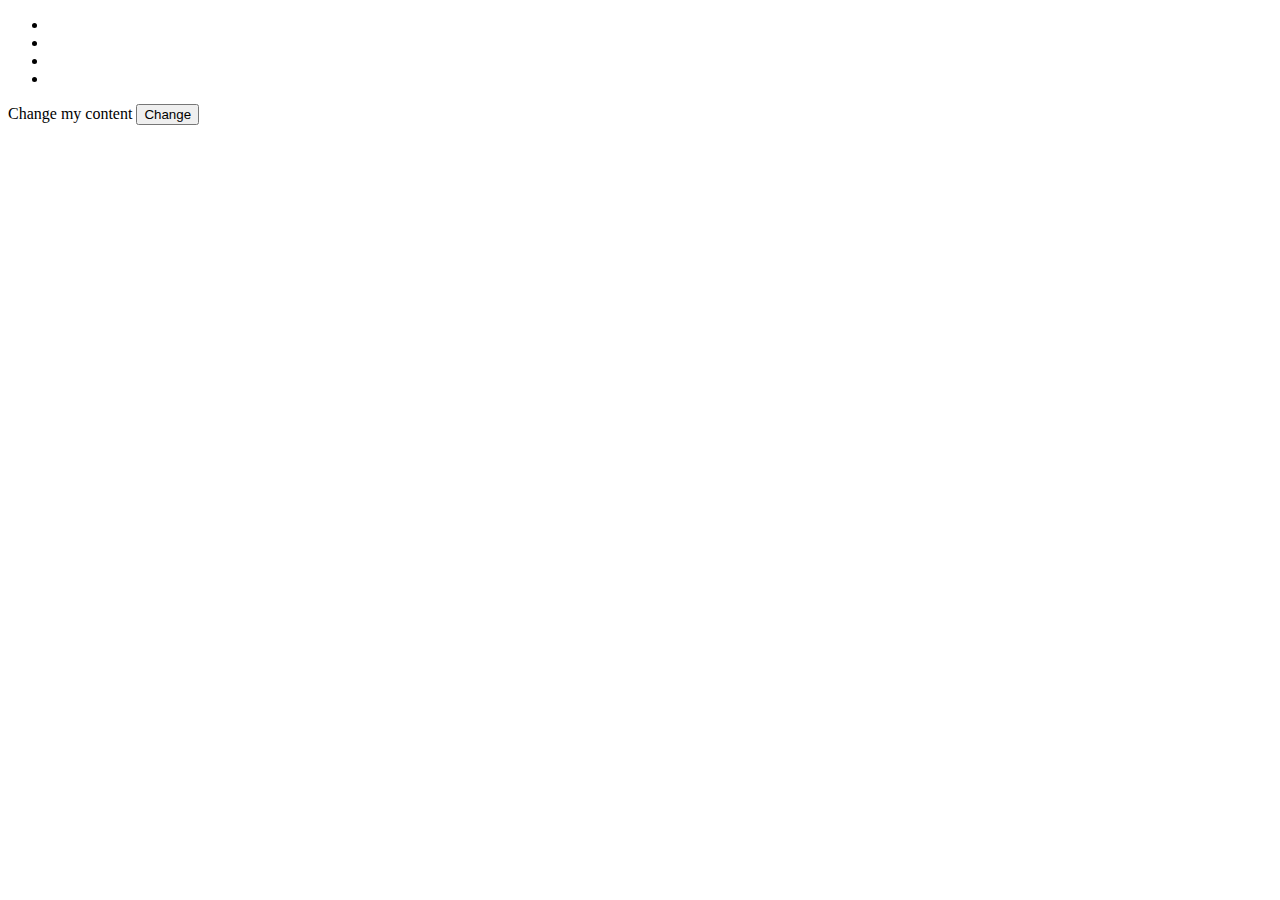
<file: day1/index.html>
<!DOCTYPE html>
<html lang="en">
<head>
    <meta charset="UTF-8">
    <meta name="viewport" content="width=device-width, initial-scale=1.0">
    <title>Document</title>
    <link rel="stylesheet" href="style.css">
</head>
<body>
    <ul>
        <li></li>
        <li></li>
        <li></li>
        <li></li>
    </ul>   
    <!-- (ul<li*4) -->
    

    <div class="first-child" style="margin-bottom: 5px;"></div>
    <div class="second-child" style="margin-top: 5px;"></div>


    <div class="change-html-content"></div>
        Change my content
    <button id="my-button">Change</button>
    <script src="./app.js"></script>
</body>
</html>
</file>
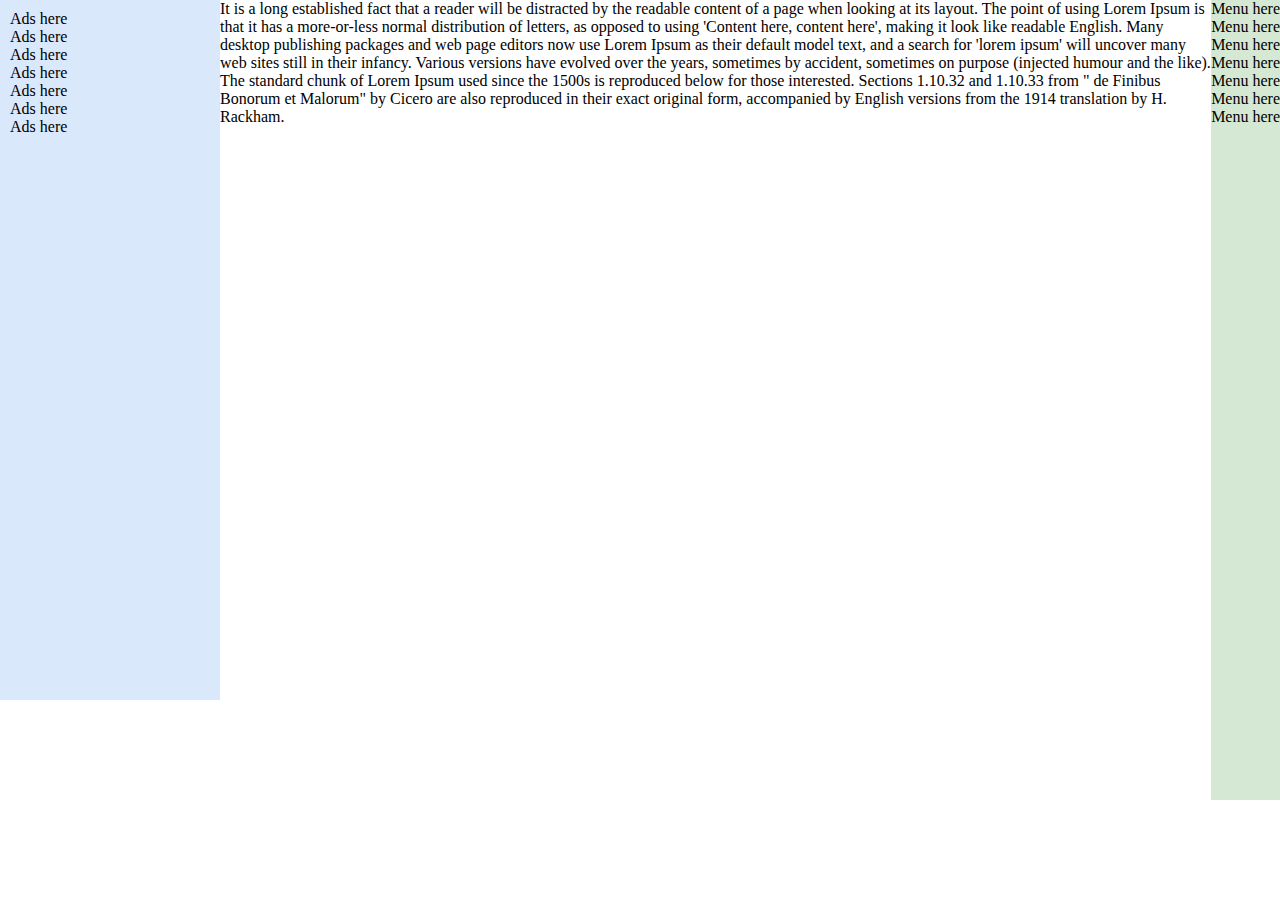
<file: day1/index2.html>
<!DOCTYPE html>
<html lang="en">
<head>
    <meta charset="UTF-8">
    <meta name="viewport" content="width=device-width, initial-scale=1.0">
    <title>Document</title>
    <link rel="stylesheet" href="style2.css">
</head>
<body>
    <div class="container">
        <div class="child1" style="padding: 10px;">
            <p>Ads here</p>
            <p>Ads here</p>
            <p>Ads here</p>
            <p>Ads here</p>
            <p>Ads here</p>
            <p>Ads here</p>
            <p>Ads here</p>
        </div>
        <div class="child2">
            <div>
                It is a long established fact that a reader will be distracted by the readable content of a page when looking at its layout. 
                The point of using Lorem Ipsum is that it has a more-or-less normal distribution of letters, as opposed to using 'Content here,
                content here', making it look like readable English. Many desktop publishing packages and web page editors now use Lorem Ipsum as
                their default model text, and a search for 'lorem ipsum' will uncover many web sites still in their infancy. Various versions 
                have evolved over the years, sometimes by accident, sometimes on purpose (injected humour and the like).
            </div>
            <div>
                The standard chunk of Lorem Ipsum used since the 1500s is reproduced below for those interested. Sections 1.10.32 and 1.10.33 from "
                de Finibus Bonorum et Malorum" by Cicero are also reproduced in their exact original form, accompanied by English versions from the 1914 
                translation by H. Rackham.

            </div>
        </div>
        <div class="child3">
            <p>Menu here</p>
            <p>Menu here</p>
            <p>Menu here</p>
            <p>Menu here</p>
            <p>Menu here</p>
            <p>Menu here</p>
            <p>Menu here</p>
        </div>
    </div>
    
</body>
</html>
</file>
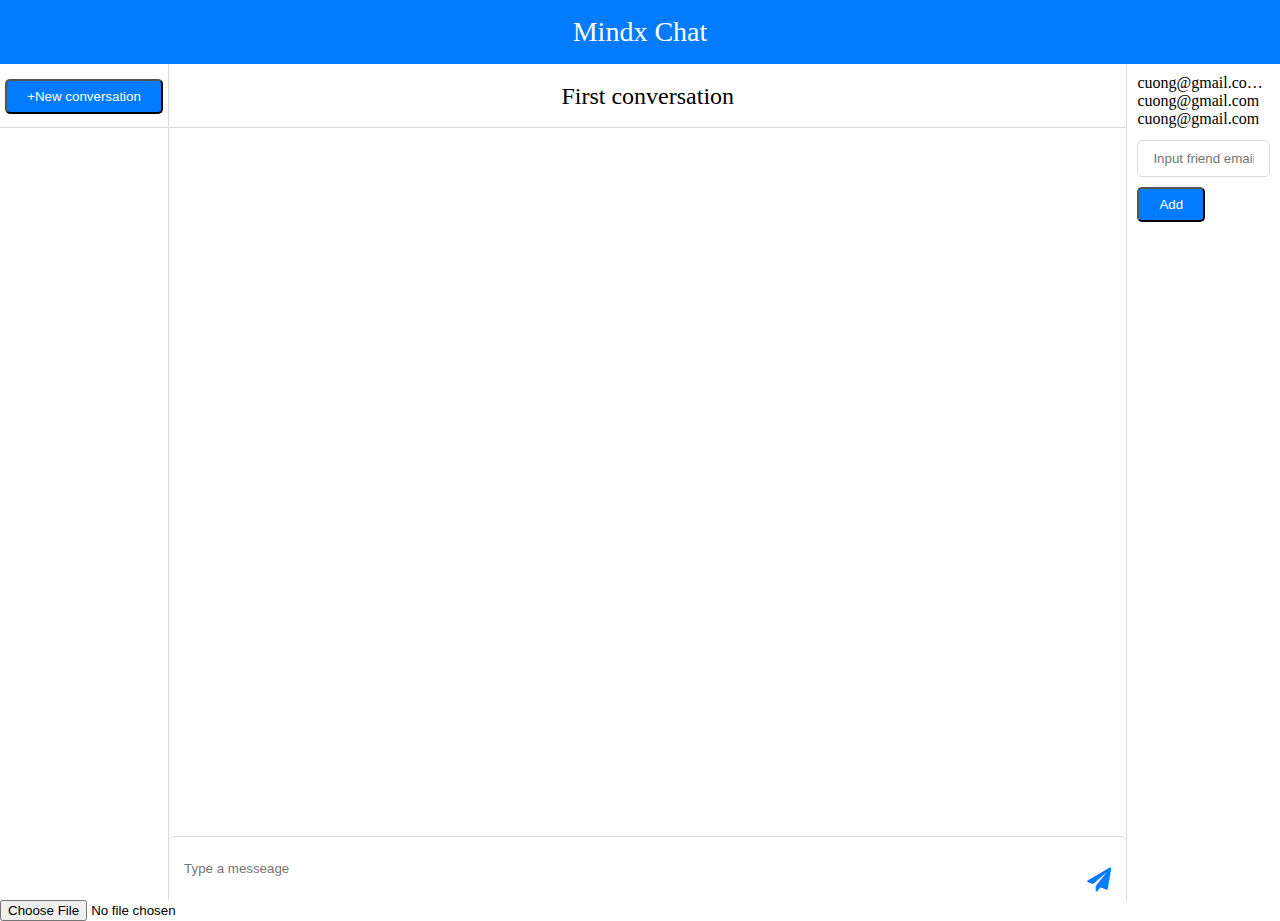
<file: Chat-app/html/temp.html>
<!DOCTYPE html>
<html lang="en">
<head>
    <meta charset="UTF-8">
    <meta name="viewport" content="width=device-width, initial-scale=1.0">
    <title>Document-test</title>
    <link rel="stylesheet" href="../css/style.css">
    <link rel="stylesheet" href="../css/register.css">
    <link rel="stylesheet" href="../css/login.css">
    <link rel="stylesheet" href="../css/chat.css">
    <link rel="stylesheet" href="https://cdnjs.cloudflare.com/ajax/libs/font-awesome/4.7.0/css/font-awesome.min.css">
</head>
<body>
    <!-- <div class="LoginCointainer">
        <div class="AsideRight">
            <div class="header">
                <h3>MindX chat</h3>
            </div>
            <form id="login-form">
                <div class="input-wrapper">
                    <input type="text" placeholder="Email" name="email">
                    <div class="error" id="email-error"></div>
                </div>
                <div class="input-wrapper">
                    <input type="password" placeholder="Password" name="password">
                    <div class="error" id="password-error"></div>
                </div>
                <div class="form-action">
                    <span class="cursor-pointer" id="redirect-to register" onclick="redirect_to_register()">
                        Don't have an account? Register
                    </span>
                    <button class="btn" type="submit">
                        Login
                    </button>
                </div>
            </form>
        </div>
    </div> -->
    <!-- <div class="chat-container">
        <div class="header">
            <button type="submit" id="log-out">
                <i class="fa fa-sign-out" aria-hidden="true"></i>
            </button>
            Mindx Chat
        </div>
        <div class="main">
            <div class="aside-left">
                <div class="create-conversation">
                    <button class="btn">+New conversation</button>
                </div>
                <div class="list-conversations">
                    <div class="conversation current cursor-pointer">
                        <div class="conversation-title">First conversation</div>
                        <div class="conversation-num-user">2 user</div>
                    </div>
                    <div class="conversation cursor-pointer">
                        <div class="conversation-title">Second conversation</div>
                        <div class="conversation-num-user">2 user</div>
                    </div>

                </div>
            </div>
            <div class="conversation-detail">
                <div class="conversation-header">
                    First conversation
                </div>
                <div class="list-messages">
                    <div class="message-container mine">
                        <div class="content">
                            Hello world
                            <div class="time" style="#">Thứ 6, 07/08/2020 19:20</div>
                        </div>
                    </div>
                    <div class="message-container their">
                        <div class="owner">
                            abc@gmail.com
                        </div>
                        <div class="content">
                            Hiiiiiiiiiii
                        </div>
                    </div>
                </div>
                <form id="send-message-form">
                    <div class="input-wrapper">
                        <input type="text" placeholder="Type a messeage" name="messeage" >
                    </div>
                    <button type="submit">
                        <i class="fa fa-paper-plane" aria-hidden="true"></i>
                    </button>
                </form>
            </div>
        </div>
    </div> -->
    <!-- <div class="create-conversation-container">
        <div class="header">
            Mindx Chat
        </div>
        <div class="main" style="padding: 50px 20%;">
            <form id="create-conversation-form">
                <div style="padding-bottom: 10px;">
                    Create a new conversation
                </div>
                <div class="input-wrapper">
                    <input type="text" placeholder="Conversation name" name="conversationTitle">
                    <div class="error" id="conversation-name-error"></div>
                </div>
                <div class="input-wrapper">
                    <input type="text" placeholder="Friend email" name="conversationEmail">
                    <div class="error" id="conversation-email-error"></div>
                </div>
                <button class="btn" type="submit">Save</button>
                <button class="btn btn-light" type="button" id="back-to-chat">Cancel</button>
            </form>
        </div>
    </div> -->          
    <div class="chat-container">
        <div class="header">
            Mindx Chat
        </div>
        <div class="main">
            <div class="aside-left">
                <div class="create-conversation">
                    <button class="btn">+New conversation</button>
                </div>
                <div class="list-conversations">
                  
                </div>
            </div>
            <div class="conversation-detail">
                <div class="conversation-header">
                    First conversation
                </div>
                <div class="list-messages">

                </div>
                <form id="send-message-form">
                    <div class="input-wrapper">
                        <input  type="text" placeholder="Type a messeage" name="message">
                    </div>
                    <button type="submit">
                        <i class="fa fa-paper-plane" aria-hidden="true"></i>
                    </button>
                </form>
            </div>
            <div class="aside-right">
                <div class="list-user">
                    <div class="user">
                        cuong@gmail.comdddddddddddddddddddddddddddddddd
                        cuong@gmail.com
                        cuong@gmail.com

                    </div>
                    <form id="add-user-form">
                        <div class="input-wrapper">
                            <input type="text" placeholder="Input friend email" name="email" >
                            <div class="error" id="add-user-email-error"></div>
                        </div>
                        <button type="submit" class="btn">Add</button>
                    </form>

                </div>
            </div>
        </div>
    </div>
    <div>
        <input type="file" name="choose">
    </div>
</body>
</html>
</file>
<file: day1/style.css>
p{
    color: blue;
}
img :hover{
    cursor: pointer;
}
.firt-child{
    width: 50px;
    height: 50px;
    background-color: gray;

}
</file>
<file: Chat-app/css/style.css>
*{
    padding: 0;
    margin: 0;
    box-sizing: border-box;
}
.input-wrapper input {
    border: 1px solid #dbdbdb ; 
    padding: 10px 15px; 
    border-radius: 5px;
    width: 100%;
    outline: none;
}
.input-wrapper{
    margin-bottom: 10px;
}
.btn{
    padding: 8px 20px;
    color: #ffffff;
    background-color: #037BFE;
    border-radius: 5px;
    cursor: pointer;
}
.error {
    color: #ff0000; 
}
.cursor-pointer{
    cursor: pointer;
    
}
.cursor-pointer:hover{
    color: #037BFE;
}
</file>
<file: Chat-app/css/register.css>
.register-container{
    background-image: url(../images/register-background.jpg);
    height: 100vh;
    background-size: cover;
    display: flex;
    justify-content: flex-end;
}
.register-container .aside-right{
    height: 100vh;
    background-color: #fff;
    width: 30%;

}
.register-container .aside-right .header h3{
    font-size: 40px;
    font-family: Arial, Helvetica, sans-serif;
    color: #333;
    text-align: center;
    margin-top: 50px;
}
.register-container .input-name-wrapper{
    display: flex;
    justify-content:space-between ;
}
.register-container .input-name-wrapper .input-wrapper {
    width: 48%;
}
#register-form {
    padding: 20px;
}
.register-container .aside-right .form-action {
    display: flex; 
    justify-content: space-between;
    align-items: center;
}

@media screen and (max-width: 768px){
    .register-container .aside-right{
        display: block;
        width: 100%;
    }
}
</file>
<file: Chat-app/css/login.css>
.LoginCointainer{
    background-image: url(../images/Login-background.jpg);
    height: 100vh;
    background-size: cover;
    display: flex;
    justify-content: flex-end;
}
.LoginCointainer .AsideRight {
    height: 100vh;
    background-color: #fff;
    width: 30%;
}
.LoginCointainer .AsideRight .header h3{
    font-size: 40px;
    font-family: Arial, Helvetica, sans-serif;
    color: #333;
    text-align: center;
    margin-top: 50px;
}
#login-form {
    padding: 20px;

}

.LoginCointainer .AsideRight .form-action {
    display: flex ; 
    justify-content: space-between;
    align-items: center;
}

@media screen and (max-width: 768px){
    .LoginCointainer .AsideRight{
        display: block;
        width: 100%;
    }
}
</file>
<file: Chat-app/css/chat.css>
.chat-container .header{
    text-align: center;
    height: 64px;
    background-color: #037BFE;
    line-height: 64px;
    color: #ffffff;
    font-size: 28px;

}
.chat-container .conversation-header{
    text-align: center;
    height: 64px;
    line-height: 64px;
    font-size: 24px;    
    border-bottom: 1px solid #dbdbdb;
}
.chat-container{
    height: 100vh;
}
.chat-container .main{
    height: calc(100% - 64px);
    display: flex;
}
.chat-container .main .conversation-detail{
    display: flex;
    flex-direction: column;
    height: 100%;
    width: 85%;
}
.conversation-detail .list-messages{
    flex-grow: 1;
}
#send-message-form .input-wrapper input{
    border: none;
    border-top: 1px solid #dbdbdb;
    height: 64px;
}
#send-message-form{
    position: relative;
}
#send-message-form button{
    position: absolute;
    right: 15px;
    top: 30px ;
    border: none;
    background: none;
    color: #037BFE;
    font-size: 24px;
}
#send-message-form .input-wrapper {
    margin-bottom: 0;
}
.chat-container .list-messages{
    padding: 10px;
    overflow: auto;
    
}
.chat-container .list-messages .message-container{
    margin-bottom: 10px;
}
.chat-container .message-container .content{
    padding: 7px 10px;
    border-radius: 5px;
    max-width: 40%;
    width: max-content;
    word-break: break-all;
 }
.chat-container .message-container.their .content{
    background: #DADBDB;
    color: #ffffff;
    max-width: max-content;
    background-color:gray ;
}

.chat-container .message-container.mine .content{
    background: #037BFE ;
    color: #fff;

}
.chat-container .message-container.mine{
    display: flex;
    justify-content: flex-end;
}
/* 
.chat-container .header button{
    color: #037bfe;
    font-size: 24px;
    float: right;
} */

.chat-container .aside-left{ 
    width: 15%;
    height: 100%;
    border-right: 1px solid #dbdbdb;
}
.chat-container .create-conversation{ 
    height: 64px;
    line-height: 64px;
    border-bottom: 1px solid #dbdbdb;
    text-align: center;
}

.chat-container .list-conversations .conversation{
    padding: 5px 10px;
    position: relative;

}
.chat-container .conversation .notification{
    width: 15px;
    height: 15px;
    background: #027bfd;
    border-radius: 50%;
    position: absolute;
    right: 8px;
    top: 13px;
    display: none;
}
.chat-container .list-conversations .conversation.current{
    background-color: #dbdbdb;
}
.chat-container .aside-right{
    padding: 10px;
    border-left: 1px solid #dbdbdb;
    width: 12%;
}
.chat-container .aside-right .user{
    overflow: hidden;
    text-overflow: ellipsis;
}
.chat-container #add-user-form{
    margin-top: 12px;
}
.sidebar{
    position: absolute;
    top: 63px;
    right: 13px;
    color: #027bfd;
    display: none;
}

.show{
    position: fixed;
    display: block !important;
    right: 0px;
    background: #fff;
    display: none;
}
.move-sidebar{
    right: 14%;
}
@media screen and (max-width: 768px){
    .sidebar{
        display: block;
    }
    
    .aside-right{
        display: none;

    }
    .aside-left .conversation-num-user{
        display: none;
    }
    .chat-container .list-conversations .conversation{
        border-radius: 50%;
        border: 1px solid #dbdbdb;
        width: 64px;
        height: 64px;
        display: flex;
        justify-content: center;
        align-items: center;
        margin: 5px auto;
    }
    .list-conversations .conversation .notification{
        top: 23px ;
        
    }
}
</file>
<file: day1/style2.css>
/* reset mac dinh  */
*{      
    margin: 0;
    padding: 0;
    box-sizing: border-box;
}

.container{
    display: flex;

}

.child1{
    background-color: #DAE8FC;
    height: 700px;
    width: 220px;
}
.child3{
    background-color: #D5E8D4;
    height: 800px;
}
.child2{
    flex-basis: 0;
    flex-grow: 1;
}
</file>
